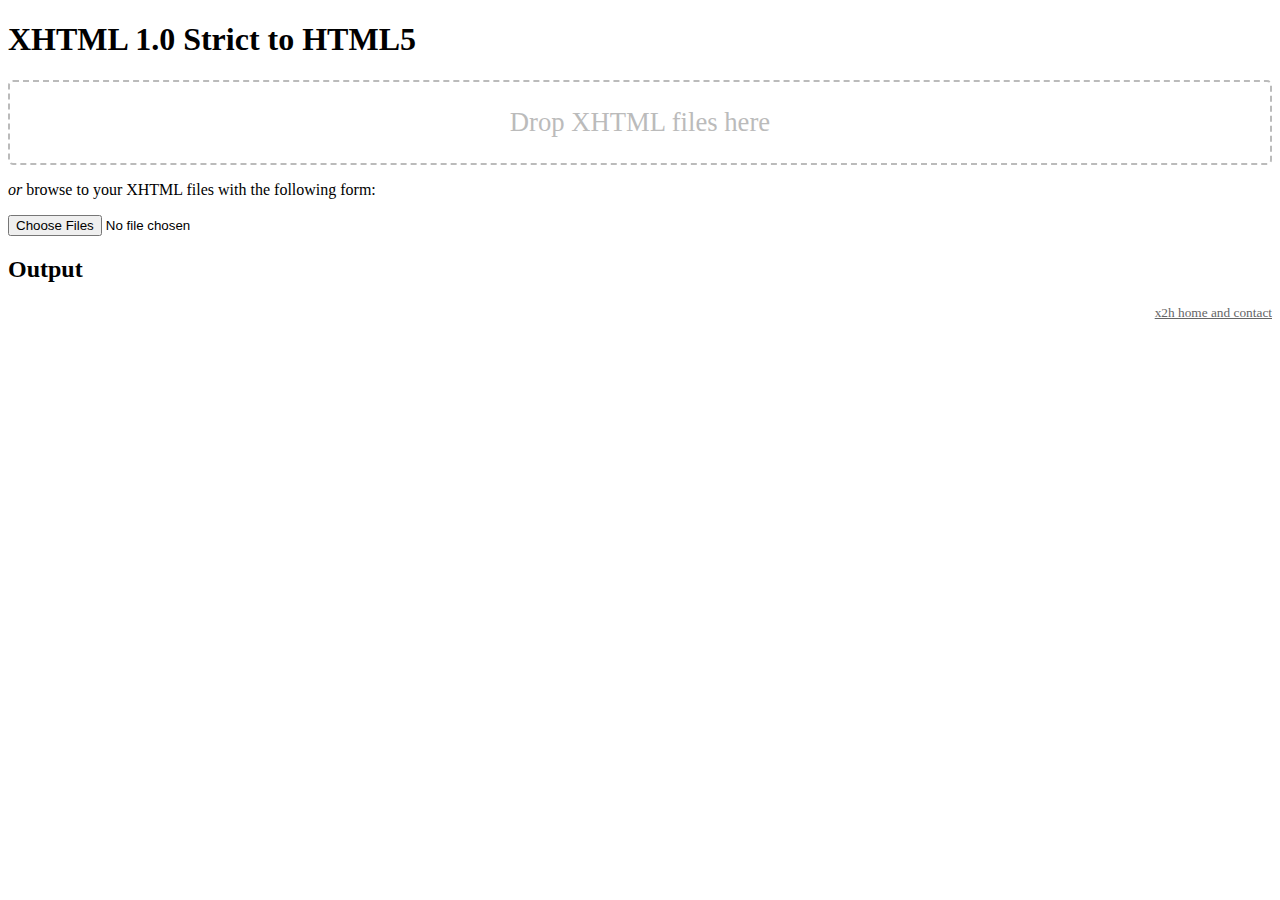
<file: index.html>
<!DOCTYPE html>
<html>
    <head>
        <title>XHTML 1.0 Strict to HTML5</title>
        <link rel="stylesheet" href="css/styles.css" />
    </head>

    <body>
        <h1>XHTML 1.0 Strict to HTML5</h1>
        
        <div id="unsupported">
            <p>
                It seems your browser doesn't support the necessary requirement to use this tool.<br />
                You can still try the tool to see if this error message is wrong.
            </p>
            <p style="margin-bottom: 0;">
                Some supported browsers are:
            </p>
            <ul>
                <li><a href="http://mozilla.com">Mozilla Firefox</a> 3.6.21 or later</li>
                <li><a href="http://google.com/chrome">Google Chrome</a> 6.0 or later</li>
                <li><a href="http://opera.org">Opera</a> 11.1 or later</li>
            </ul>
            <p>If you know you have one of the browsers listed above, check that JavaScript is enabled.</p>
            
            <p>If you have a supported browser, JavaScript is enabled and the tool still doesn't work, <a href="https://github.com/chimo/x2h/issues">drop me a line</a> with your browser name and version.</p>
        </div>
        
        <div id="drop_zone" class="hide">Drop XHTML files here</div>
 
        <p id="or" class="hide"><em>or</em> browse to your XHTML files with the following form:</p>
 
        <div id="frm" class="hide">
            <form action="#">
                <input id="input" type="file" multiple="multiple" accept="text/html" />
            </form>
        </div>

<!-- TODO: Let the user decide which operations to perform
        <h2 id="toggle-options"><a href="#">Options</a></h2>
        <div style="margin-top: 12px;">
            <form action="#" id="options">
                <fieldset>
                    <legend>Options</legend>
                    <div>
                        <input id="all" type="button" value="Select All" />
                        <input id="none" type="button" value="Select None" />
                        <input id="invert" type="button" value="Invert Selection" />
                    </div>
                    <ul>
                        <li>
                        <input checked="checked" id="acronyms" type="checkbox" value="{'action': 'replaceTag', 'old': 'acronym', 'new': 'abbr'}" />
                            <label for="acronyms">Replace &lt;acronym&gt; with &lt;abbr&gt;?</label>
                        </li>
                        <li>
                            <input checked="checked" id="big" type="checkbox" value="yes" />
                            <label for="big">Replace &lt;big&gt; with &lt;span class="big"&gt;?</label>
                        </li>
                        <li>
                            <input checked="checked" id="tt" type="checkbox" value="yes" />
                            <label for="tt">Replace &lt;tt&gt; with &lt;span class="tt"&gt;?</label>
                        </li>
                        <li>
                            <input checked="checked" id="longdesc" type="checkbox" value="yes" />
                            <label for="longdesc">Remove @longdesc from &lt;img&gt;?</label>
                        </li>
                        <li>
                            <input checked="checked" id="nohref" type="checkbox" value="yes" />
                            <label for="nohref">Remove @nohref from &lt;area&gt;</label>
                        </li>
                        <li>
                            <input checked="checked" id="profile" type="checkbox" value="yes" />
                            <label for="profile">Remove @profile from &lt;head&gt;?</label>
                        </li>
                        <li>
                            <input checked="checked" id="scheme" type="checkbox" value="yes" />
                            <label for="scheme">Remove @scheme from &lt;meta /&gt;?</label>
                        </li>
                        <li>&lt;a&gt;
                            <ul>
                                <li>
                                    <input checked="checked" id="a-charset" type="checkbox" value="yes" />
                                    <label for="a-charset">Remove @charset?</label>
                                </li>
                                <li>
                                    <input checked="checked" id="coords" type="checkbox" value="yes" />
                                    <label for="coords">Remove @coords?</label>
                                </li>
                                <li>
                                    <input checked="checked" id="name" type="checkbox" value="yes" />
                                    <label for="name">Remove @name?</label>
                                </li>
                                <li>
                                    <input checked="checked" id="a-rev" type="checkbox" value="yes" />
                                    <label for="a-rev">Remove @rev?</label>
                                </li>
                            </ul>
                        </li>
                        <li>&lt;link /&gt;
                            <ul>
                                <li>
                                    <input checked="checked" id="link-charset" type="checkbox" value="yes" />
                                    <label for="link-charset">Remove @charset?</label>
                                </li>
                                <li>
                                    <input checked="checked" id="link-rev" type="checkbox" value="yes" />
                                    <label for="link-rev">Remove @rev?</label>
                                </li>
                            </ul>
                        </li>
                    <li>&lt;object&gt;
                            <ul>
                                <li>
                                    <input checked="checked" id="archive" type="checkbox" value="yes" />
                                    <label for="archive">Remove @archive?</label>
                                </li>
                                <li>
                                    <input checked="checked" id="classid" type="checkbox" value="yes" />
                                    <label for="classid">Remove @classid?</label>
                                </li>
                                <li>
                                    <input checked="checked" id="codebase" type="checkbox" value="yes" />
                                    <label for="codebase">Remove @codebase?</label>
                                </li>
                                <li>
                                    <input checked="checked" id="codetype" type="checkbox" value="yes" />
                                    <label for="codetype">Remove @codetype?</label>
                                </li>
                                <li>
                                    <input checked="checked" id="declare" type="checkbox" value="yes" />
                                    <label for="declare">Remove @declare?</label>
                                </li>
                                <li>
                                    <input checked="checked" id="standby" type="checkbox" value="yes" />
                                    <label for="standby">Remove @standby?</label>
                                </li>
                            </ul>
                        </li>
                    </ul>
                    <ul>
                        <li>&lt;param /&gt;
                            <ul>
                                <li>
                                    <input checked="checked" id="type" type="checkbox" value="yes" />
                                    <label for="type">Remove @type?</label>
                                </li>
                                <li>
                                    <input checked="checked" id="valuetype" type="checkbox" value="yes" />
                                    <label for="valuetype">Remove @valuetype?</label>
                                </li>
                            </ul>
                        </li>
                        <li>&lt;table&gt;
                            <ul>
                                <li>
                                    <input checked="checked" id="cellpadding" type="checkbox" value="yes" />
                                    <label for="cellpadding">Remove @cellpadding?</label>
                                </li>
                                <li>
                                    <input checked="checked" id="cellspacing" type="checkbox" value="yes" />
                                    <label for="cellspacing">Remove @cellspacing?</label>
                                </li>
                                <li>
                                    <input checked="checked" id="summary" type="checkbox" value="yes" />
                                    <label for="summary">Remove @summary?</label>
                                </li>
                            </ul>
                        </li>
                        <li>&lt;td&gt;
                            <ul>
                                <li>
                                    <input checked="checked" id="td-abbr" type="checkbox" value="yes" />
                                    <label for="td-abbr">Remove @abbr?</label>
                                </li>
                                <li>
                                    <input checked="checked" id="td-axis" type="checkbox" value="yes" />
                                    <label for="td-axis">Remove @axis?</label>
                                </li>
                                <li>
                                    <input checked="checked" id="scope" type="checkbox" value="yes" />
                                    <label for="scope">Remove @scope?</label>
                                </li>
                                <li>
                                    <input checked="checked" id="td-valign" type="checkbox" value="yes" />
                                    <label for="td-valign">Remove @valign?</label>
                                </li>
                            </ul>
                        </li>
                        <li>&lt;th&gt;
                            <ul>
                                <li>
                                <input checked="checked" id="th-abbr" type="checkbox" value="yes" />
                                <label for="th-abbr">Remove @abbr?</label>
                                </li>
                                <li>
                                <input checked="checked" id="th-axis" type="checkbox" value="yes" />
                                <label for="th-axis">Remove @axis?</label>
                                </li>
                                <li>
                                <input checked="checked" id="th-valign" type="checkbox" value="yes" />
                                <label for="th-valign">Remove @valign?</label>
                                </li>
                            </ul>
                        </li>
                    </ul>
                </fieldset>
            </form>
        </div> -->

        <h2>Output</h2>
        <output><ul id="output"></ul></output>
        
        <p id="contact"><a href="https://github.com/chimo/x2h">x2h home and contact</a></p>

        <script src="js/lib/jszip.js"></script> <!-- http://jszip.stuartk.co.uk/ -->
        <script src="js/x2hweb.js"></script> <!-- http://github.com/chimo -->
    </body>
</html>
</file>
<file: css/styles.css>
#drop_zone {
    border: 2px dashed #BBB;
    -moz-border-radius: 5px;
    -webkit-border-radius: 5px;
    border-radius: 5px;
    color: #BBB;
    font: 20pt bold;
    margin-bottom: 12px;
    padding: 25px;
    text-align: center;
}

#unsupported {
    border: 1px solid #C00;
    background-color: #FFC;
    margin: 0 10px 12px 10px;
    padding: 5px;
}

#unsupported ul {margin-top: 0;}

#output {margin:0;}

#contact {text-align: right;}
#contact a:link, #contact a:visited {color: #666; font-size: smaller;}

.hide {display: none;}
</file>
